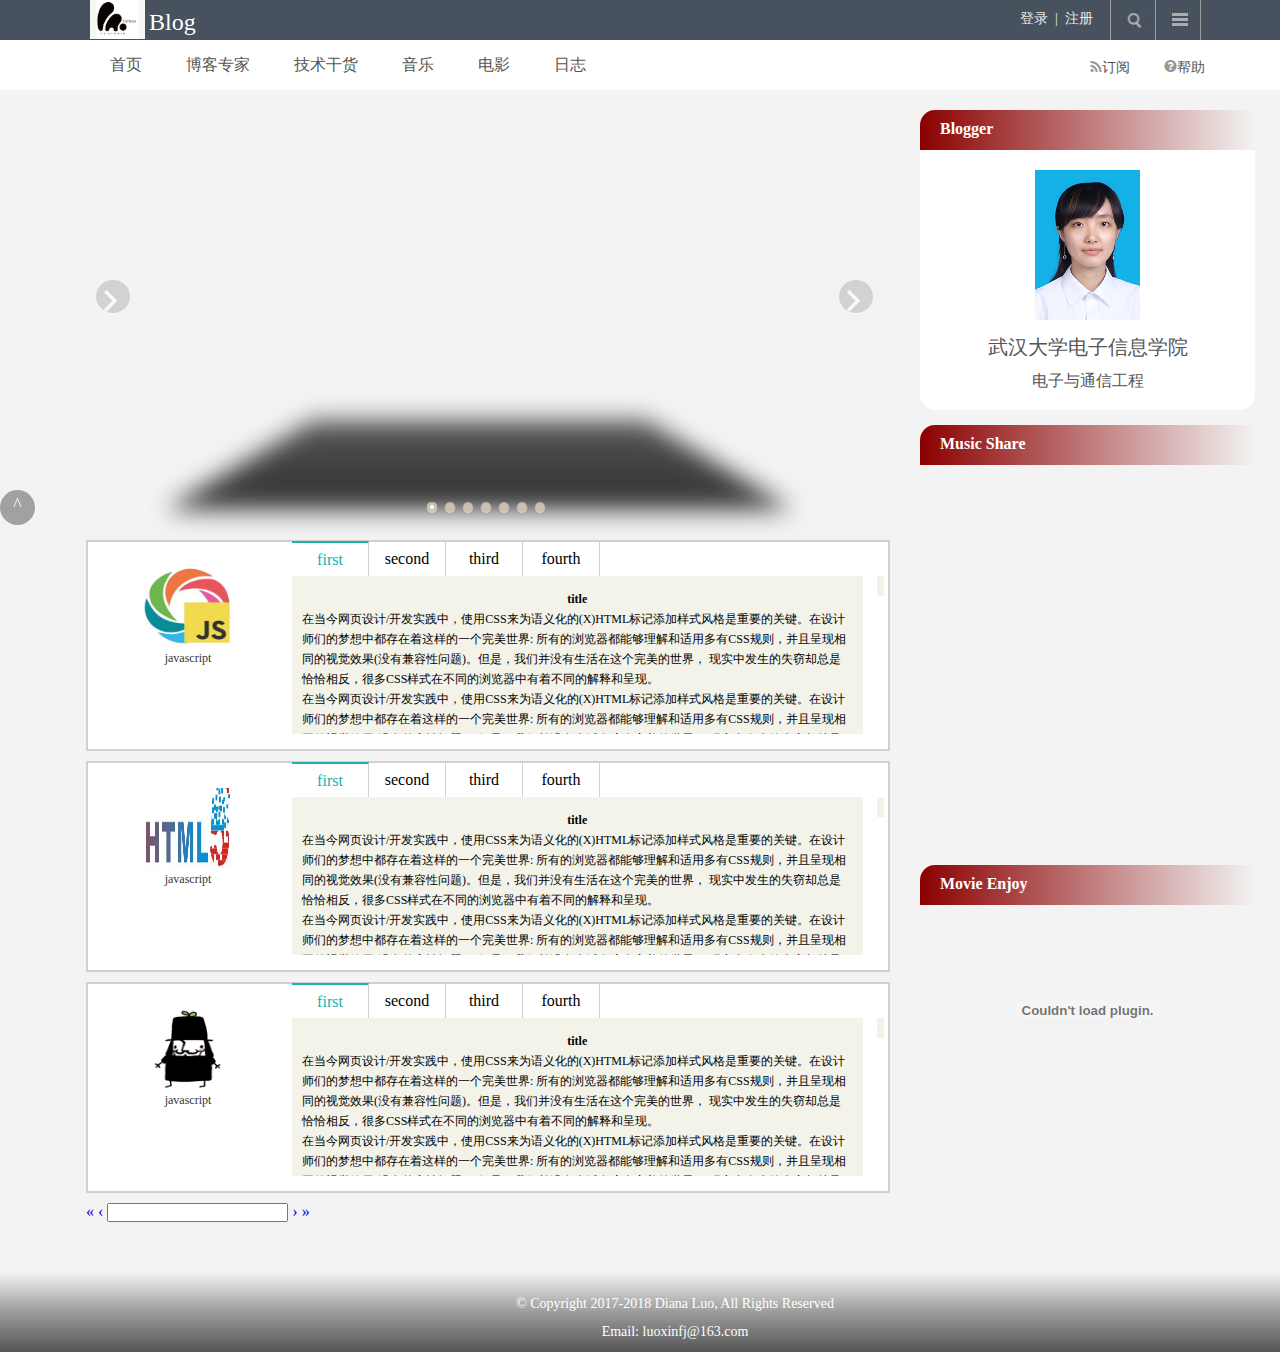
<file: html/index.html>
<!DOCTYPE html>
<html lang="en">
<head>
    <meta charset="UTF-8">
    <title>Diana Blog</title>
    <link type="text/css" href="../css/mainCSS.css" rel="stylesheet">
    <!--slide box-->
    <link type="text/css" href="../css/slicebox.css" rel="stylesheet"/>
    <link href="../favicon.ico" rel="shortcut icon">
    <!--scroll bar-->
    <link type="text/css" href="../css/scrollBar.css" rel="stylesheet">

</head>
<body>
    <div id="topAnchor"></div>
    <!--头部-->
    <div id="head">
        <div class="container">
            <div class="blogLogo">
                <ul>
                    <li><a><img src="../images/blogLogo.jpg"></a></li>
                    <li><a>Blog</a></li>
                </ul>
            </div>
            <div class="headright">
                <ul>
                    <li class="loginlink">
                        <a href="login.html" target="_blank">登录&nbsp;</a>
                        |
                        <a href="signin.html" target="_blank">&nbsp;注册</a>
                    </li>
                    <li class="search" >
                        <!--<div class="search_box">-->
                            <img src="../images/search.jpg">
                            <!--<form method="get" target="_blank">-->
                            <!--<input type="text" placeholder="搜索">-->
                            <!--<span><img src="images/searchbutton.jpg"></span>-->
                            <!--</form>-->
                        <!--</div>-->
                    </li>
                    <li class="app">
                        <div id="app_bg">
                            <img src="../images/head_app.jpg">
                            <div id="app_pullDownList">
                                <ul>
                                    <h4>学习工作</h4>
                                    <li><a href="Study.html">学术研究</a></li>
                                    <li><a>前端开发</a></li>
                                    <li><a>就业应聘</a></li>
                                </ul>
                                <ul>
                                    <h4>娱乐时尚</h4>
                                    <li><a>社交平台</a></li>
                                    <li><a href="music.html">音乐天地</a></li>
                                    <li><a>电影天堂</a></li>
                                    <li><a>美妆潮流</a></li>
                                </ul>
                                <ul>
                                    <h4>生活</h4>
                                    <li><a>天气预报</a></li>
                                    <li><a>生活百科</a></li>
                                    <li><a>地图</a></li>
                                </ul>
                            </div>
                        </div>

                    </li>
                </ul>




            </div>
        </div>
    </div>
    <div id="nav">
        <div class="container">
            <div class="navLeft">
                <ul>
                    <li><a>首页</a></li>
                    <li><a>博客专家</a></li>
                    <li><a>技术干货</a></li>
                    <li><a href="music.html">音乐</a></li>
                    <li><a>电影</a></li>
                    <li><a href="diary.html">日志</a></li>
                </ul>
            </div>
            <div class="navRight">
                <ul>
                    <li><a><img src="../images/subscribe.jpg" >订阅</a></li>
                    <li><a><img src="../images/help.jpg" >帮助</a></li>
                </ul>
            </div>
        </div>
    </div>

    <div id="bodyWrapper">
        <a class="backTopLink" href="#topAnchor"><span>返回顶部</span><span>^</span></a>
        <div class="body_main">
            <div class="body_left">

                <!--轮播图容器-->
                <section class="slideBox">

                    <ul id="sb-slider" class="sb-slider">
                        <li>
                            <a href="http://www.flickr.com/photos/strupler/2969141180" target="_blank"><img src="../images/1.jpg" alt="image1"/></a>
                            <div class="sb-description">
                                <h3>Creative Lifesaver</h3>
                            </div>
                        </li>
                        <li>
                            <a href="http://www.flickr.com/photos/strupler/2968268187" target="_blank"><img src="../images/2.jpg" alt="image2"/></a>
                            <div class="sb-description">
                                <h3>Honest Entertainer</h3>
                            </div>
                        </li>
                        <li>
                            <a href="http://www.flickr.com/photos/strupler/2968114825" target="_blank"><img src="../images/3.jpg" alt="image1"/></a>
                            <div class="sb-description">
                                <h3>Brave Astronaut</h3>
                            </div>
                        </li>
                        <li>
                            <a href="http://www.flickr.com/photos/strupler/2968122059" target="_blank"><img src="../images/4.jpg" alt="image1"/></a>
                            <div class="sb-description">
                                <h3>Affectionate Decision Maker</h3>
                            </div>
                        </li>
                        <li>
                            <a href="http://www.flickr.com/photos/strupler/2969119944" target="_blank"><img src="../images/5.jpg" alt="image1"/></a>
                            <div class="sb-description">
                                <h3>Faithful Investor</h3>
                            </div>
                        </li>
                        <li>
                            <a href="http://www.flickr.com/photos/strupler/2968126177" target="_blank"><img src="../images/6.jpg" alt="image1"/></a>
                            <div class="sb-description">
                                <h3>Groundbreaking Artist</h3>
                            </div>
                        </li>
                        <li>
                            <a href="http://www.flickr.com/photos/strupler/2968945158" target="_blank"><img src="../images/7.jpg" alt="image1"/></a>
                            <div class="sb-description">
                                <h3>Selfless Philantropist</h3>
                            </div>
                        </li>
                    </ul>

                        <div id="shadow" class="shadow"></div>

                        <div id="nav-arrows" class="nav-arrows">
                            <span class="nav-arrows_left"><a href="#"></a></span>
                            <span class="nav-arrows_right"><a href="#"></a></span>
                        </div>
                        <div id="nav-dots" class="nav-dots">
                            <span class="nav-dot-current"></span>
                            <span></span>
                            <span></span>
                            <span></span>
                            <span></span>
                            <span></span>
                            <span></span>
                        </div>

                </section>

                <!--文章模块-->
                <section class="article">
                    <ul>
                        <!--javascript的学习心得-->
                        <li class="articleItem1">
                            <div class="articleImg">
                                <a href="https://github.com/luoxinwhu/JavaScript" target="_blank"><img src="../images/JavaScript.jpg"><p>javascript</p></a>
                            </div>
                            <div class="scrollBox">
                                <!--标签切换区-->
                                <ul class="scrollTab clearFloat" >
                                    <li class="tabItem tabActive">first</li>
                                    <li class="tabItem">second</li>
                                    <li class="tabItem">third</li>
                                    <li class="tabItem">fourth</li>
                                </ul>
                                <!--滚动内容区-->
                                <div class="scrollWrap">
                                    <!--滚动内容-->
                                    <div class="scrollContent">
                                        <h4 class="anchor">title</h4>
                                        <div class="scroll-ol">
                                            <p> 在当今网页设计/开发实践中，使用CSS来为语义化的(X)HTML标记添加样式风格是重要的关键。在设计师们的梦想中都存在着这样的一个完美世界:
                                                所有的浏览器都能够理解和适用多有CSS规则，并且呈现相同的视觉效果(没有兼容性问题)。但是，我们并没有生活在这个完美的世界，
                                                现实中发生的失窃却总是恰恰相反，很多CSS样式在不同的浏览器中有着不同的解释和呈现。
                                            </p>
                                            <p>在当今网页设计/开发实践中，使用CSS来为语义化的(X)HTML标记添加样式风格是重要的关键。在设计师们的梦想中都存在着这样的一个完美世界:
                                                所有的浏览器都能够理解和适用多有CSS规则，并且呈现相同的视觉效果(没有兼容性问题)。但是，我们并没有生活在这个完美的世界，
                                                现实中发生的失窃却总是恰恰相反，很多CSS样式在不同的浏览器中有着不同的解释和呈现。当今流行的浏览器
                                                (如:Firefox、Opera、Internet Explorer、Chrome、Safari等等)中，有一些都是以自己的方式去理解CSS规范，
                                                这就会导致有的浏览器对CSS的解释与设计师的CSS定义初衷相冲突，使得网页的样子在某些浏览器下能正确按照设计师的想法显示，
                                                但有些浏览器却并没有按照设计师想要的样子显示出来，这就导致浏览器的兼容性问题。更糟的是，有的浏览器完全无视CSS的一些声明和属性。
                                            </p>
                                            <p>正因为上述冲突和问题依然存在于这个”不完美的世界”，所以一些设计师想到了一种避免浏览器兼容性问题的方法，
                                                那就是CSS Reset，什么是CSS Reset？我们可以把它叫做CSS重设，也有人叫做CSS复位、默认CSS、CSS重置等。
                                                CSS重设就是由于各种浏览器解释CSS样式的初始值有所不同，导致设计师在没有定义某个CSS属性时，
                                                不同的浏览器会按照自己的默认值来为没有定义的样式赋值，所以我们要先定义好一些CSS样式，来让所有浏览器都按照同样的规则解释CSS，
                                                这样就能避免发生这种问题。
                                            </p>
                                        </div>
                                        <h4 class="anchor">title2</h4>
                                        <div class="scroll-ol">
                                            <p>在当今网页设计/开发实践中，使用CSS来为语义化的(X)HTML标记添加样式风格是重要的关键。在设计师们的梦想中都存在着这样的一个完美世界:
                                                所有的浏览器都能够理解和适用多有CSS规则，并且呈现相同的视觉效果(没有兼容性问题)。但是，我们并没有生活在这个完美的世界，
                                                现实中发生的失窃却总是恰恰相反，很多CSS样式在不同的浏览器中有着不同的解释和呈现。当今流行的浏览器
                                                (如:Firefox、Opera、Internet Explorer、Chrome、Safari等等)中，有一些都是以自己的方式去理解CSS规范，
                                                这就会导致有的浏览器对CSS的解释与设计师的CSS定义初衷相冲突，使得网页的样子在某些浏览器下能正确按照设计师的想法显示，
                                                但有些浏览器却并没有按照设计师想要的样子显示出来，这就导致浏览器的兼容性问题。更糟的是，有的浏览器完全无视CSS的一些声明和属性。
                                            </p>
                                            <p>正因为上述冲突和问题依然存在于这个”不完美的世界”，所以一些设计师想到了一种避免浏览器兼容性问题的方法，
                                                那就是CSS Reset，什么是CSS Reset？我们可以把它叫做CSS重设，也有人叫做CSS复位、默认CSS、CSS重置等。
                                                CSS重设就是由于各种浏览器解释CSS样式的初始值有所不同，导致设计师在没有定义某个CSS属性时，
                                                不同的浏览器会按照自己的默认值来为没有定义的样式赋值，所以我们要先定义好一些CSS样式，来让所有浏览器都按照同样的规则解释CSS，
                                                这样就能避免发生这种问题。
                                            </p>
                                        </div>
                                        <h4 class="anchor">title3</h4>
                                        <div class="scroll-ol">
                                            <p>在当今网页设计/开发实践中，使用CSS来为语义化的(X)HTML标记添加样式风格是重要的关键。在设计师们的梦想中都存在着这样的一个完美世界:
                                                所有的浏览器都能够理解和适用多有CSS规则，并且呈现相同的视觉效果(没有兼容性问题)。但是，我们并没有生活在这个完美的世界，
                                                现实中发生的失窃却总是恰恰相反，很多CSS样式在不同的浏览器中有着不同的解释和呈现。当今流行的浏览器
                                                (如:Firefox、Opera、Internet Explorer、Chrome、Safari等等)中，有一些都是以自己的方式去理解CSS规范，
                                                这就会导致有的浏览器对CSS的解释与设计师的CSS定义初衷相冲突，使得网页的样子在某些浏览器下能正确按照设计师的想法显示，
                                                但有些浏览器却并没有按照设计师想要的样子显示出来，这就导致浏览器的兼容性问题。更糟的是，有的浏览器完全无视CSS的一些声明和属性。
                                            </p>
                                            <p>正因为上述冲突和问题依然存在于这个”不完美的世界”，所以一些设计师想到了一种避免浏览器兼容性问题的方法，
                                                那就是CSS Reset，什么是CSS Reset？我们可以把它叫做CSS重设，也有人叫做CSS复位、默认CSS、CSS重置等。
                                                CSS重设就是由于各种浏览器解释CSS样式的初始值有所不同，导致设计师在没有定义某个CSS属性时，
                                                不同的浏览器会按照自己的默认值来为没有定义的样式赋值，所以我们要先定义好一些CSS样式，来让所有浏览器都按照同样的规则解释CSS，
                                                这样就能避免发生这种问题。
                                            </p>
                                        </div>
                                        <h4 class="anchor">title4</h4>
                                        <div class="scroll-ol">
                                            <p> 在当今网页设计/开发实践中，使用CSS来为语义化的(X)HTML标记添加样式风格是重要的关键。在设计师们的梦想中都存在着这样的一个完美世界:
                                                所有的浏览器都能够理解和适用多有CSS规则，并且呈现相同的视觉效果(没有兼容性问题)。但是，我们并没有生活在这个完美的世界，
                                                现实中发生的失窃却总是恰恰相反，很多CSS样式在不同的浏览器中有着不同的解释和呈现。
                                            </p>
                                        </div>
                                        <div class="correct-bot"></div>
                                    </div>
                                    <!--滚动条-->
                                    <div class="scrollBar">
                                        <!--滚动滑块-->
                                        <div class="scrollSlider"></div>
                                    </div>
                                </div>
                            </div>
                        </li>

                        <!--html5的学习心得-->
                        <li class="articleItem2">
                            <div class="articleImg">
                                <a href="https://github.com/luoxinwhu/JavaScript" target="_blank"><img src="../images/html5.jpg"><p>javascript</p></a>
                            </div>
                            <div class="scrollBox">
                                <!--标签切换区-->
                                <ul class="scrollTab clearFloat" >
                                    <li class="tabItem tabActive">first</li>
                                    <li class="tabItem">second</li>
                                    <li class="tabItem">third</li>
                                    <li class="tabItem">fourth</li>
                                </ul>
                                <!--滚动内容区-->
                                <div class="scrollWrap">
                                    <!--滚动内容-->
                                    <div class="scrollContent">
                                        <h4 class="anchor">title</h4>
                                        <div class="scroll-ol">
                                            <p> 在当今网页设计/开发实践中，使用CSS来为语义化的(X)HTML标记添加样式风格是重要的关键。在设计师们的梦想中都存在着这样的一个完美世界:
                                                所有的浏览器都能够理解和适用多有CSS规则，并且呈现相同的视觉效果(没有兼容性问题)。但是，我们并没有生活在这个完美的世界，
                                                现实中发生的失窃却总是恰恰相反，很多CSS样式在不同的浏览器中有着不同的解释和呈现。
                                            </p>
                                            <p>在当今网页设计/开发实践中，使用CSS来为语义化的(X)HTML标记添加样式风格是重要的关键。在设计师们的梦想中都存在着这样的一个完美世界:
                                                所有的浏览器都能够理解和适用多有CSS规则，并且呈现相同的视觉效果(没有兼容性问题)。但是，我们并没有生活在这个完美的世界，
                                                现实中发生的失窃却总是恰恰相反，很多CSS样式在不同的浏览器中有着不同的解释和呈现。当今流行的浏览器
                                                (如:Firefox、Opera、Internet Explorer、Chrome、Safari等等)中，有一些都是以自己的方式去理解CSS规范，
                                                这就会导致有的浏览器对CSS的解释与设计师的CSS定义初衷相冲突，使得网页的样子在某些浏览器下能正确按照设计师的想法显示，
                                                但有些浏览器却并没有按照设计师想要的样子显示出来，这就导致浏览器的兼容性问题。更糟的是，有的浏览器完全无视CSS的一些声明和属性。
                                            </p>
                                            <p>正因为上述冲突和问题依然存在于这个”不完美的世界”，所以一些设计师想到了一种避免浏览器兼容性问题的方法，
                                                那就是CSS Reset，什么是CSS Reset？我们可以把它叫做CSS重设，也有人叫做CSS复位、默认CSS、CSS重置等。
                                                CSS重设就是由于各种浏览器解释CSS样式的初始值有所不同，导致设计师在没有定义某个CSS属性时，
                                                不同的浏览器会按照自己的默认值来为没有定义的样式赋值，所以我们要先定义好一些CSS样式，来让所有浏览器都按照同样的规则解释CSS，
                                                这样就能避免发生这种问题。
                                            </p>
                                        </div>
                                        <h4 class="anchor">title2</h4>
                                        <div class="scroll-ol">
                                            <p>在当今网页设计/开发实践中，使用CSS来为语义化的(X)HTML标记添加样式风格是重要的关键。在设计师们的梦想中都存在着这样的一个完美世界:
                                                所有的浏览器都能够理解和适用多有CSS规则，并且呈现相同的视觉效果(没有兼容性问题)。但是，我们并没有生活在这个完美的世界，
                                                现实中发生的失窃却总是恰恰相反，很多CSS样式在不同的浏览器中有着不同的解释和呈现。当今流行的浏览器
                                                (如:Firefox、Opera、Internet Explorer、Chrome、Safari等等)中，有一些都是以自己的方式去理解CSS规范，
                                                这就会导致有的浏览器对CSS的解释与设计师的CSS定义初衷相冲突，使得网页的样子在某些浏览器下能正确按照设计师的想法显示，
                                                但有些浏览器却并没有按照设计师想要的样子显示出来，这就导致浏览器的兼容性问题。更糟的是，有的浏览器完全无视CSS的一些声明和属性。
                                            </p>
                                            <p>正因为上述冲突和问题依然存在于这个”不完美的世界”，所以一些设计师想到了一种避免浏览器兼容性问题的方法，
                                                那就是CSS Reset，什么是CSS Reset？我们可以把它叫做CSS重设，也有人叫做CSS复位、默认CSS、CSS重置等。
                                                CSS重设就是由于各种浏览器解释CSS样式的初始值有所不同，导致设计师在没有定义某个CSS属性时，
                                                不同的浏览器会按照自己的默认值来为没有定义的样式赋值，所以我们要先定义好一些CSS样式，来让所有浏览器都按照同样的规则解释CSS，
                                                这样就能避免发生这种问题。
                                            </p>
                                        </div>
                                        <h4 class="anchor">title3</h4>
                                        <div class="scroll-ol">
                                            <p>在当今网页设计/开发实践中，使用CSS来为语义化的(X)HTML标记添加样式风格是重要的关键。在设计师们的梦想中都存在着这样的一个完美世界:
                                                所有的浏览器都能够理解和适用多有CSS规则，并且呈现相同的视觉效果(没有兼容性问题)。但是，我们并没有生活在这个完美的世界，
                                                现实中发生的失窃却总是恰恰相反，很多CSS样式在不同的浏览器中有着不同的解释和呈现。当今流行的浏览器
                                                (如:Firefox、Opera、Internet Explorer、Chrome、Safari等等)中，有一些都是以自己的方式去理解CSS规范，
                                                这就会导致有的浏览器对CSS的解释与设计师的CSS定义初衷相冲突，使得网页的样子在某些浏览器下能正确按照设计师的想法显示，
                                                但有些浏览器却并没有按照设计师想要的样子显示出来，这就导致浏览器的兼容性问题。更糟的是，有的浏览器完全无视CSS的一些声明和属性。
                                            </p>
                                            <p>正因为上述冲突和问题依然存在于这个”不完美的世界”，所以一些设计师想到了一种避免浏览器兼容性问题的方法，
                                                那就是CSS Reset，什么是CSS Reset？我们可以把它叫做CSS重设，也有人叫做CSS复位、默认CSS、CSS重置等。
                                                CSS重设就是由于各种浏览器解释CSS样式的初始值有所不同，导致设计师在没有定义某个CSS属性时，
                                                不同的浏览器会按照自己的默认值来为没有定义的样式赋值，所以我们要先定义好一些CSS样式，来让所有浏览器都按照同样的规则解释CSS，
                                                这样就能避免发生这种问题。
                                            </p>
                                        </div>
                                        <h4 class="anchor">title4</h4>
                                        <div class="scroll-ol">
                                            <p> 在当今网页设计/开发实践中，使用CSS来为语义化的(X)HTML标记添加样式风格是重要的关键。在设计师们的梦想中都存在着这样的一个完美世界:
                                                所有的浏览器都能够理解和适用多有CSS规则，并且呈现相同的视觉效果(没有兼容性问题)。但是，我们并没有生活在这个完美的世界，
                                                现实中发生的失窃却总是恰恰相反，很多CSS样式在不同的浏览器中有着不同的解释和呈现。
                                            </p>
                                        </div>
                                        <div class="correct-bot"></div>
                                    </div>
                                    <!--滚动条-->
                                    <div class="scrollBar">
                                        <!--滚动滑块-->
                                        <div class="scrollSlider"></div>
                                    </div>
                                </div>
                            </div>
                        </li>

                        <!--my projects display-->
                        <li class="articleItem3">
                            <div class="articleImg">
                                <a href="https://github.com/luoxinwhu/JavaScript" target="_blank"><img src="../images/projectlogo.jpg"><p>javascript</p></a>
                            </div>
                            <div class="scrollBox">
                                <!--标签切换区-->
                                <ul class="scrollTab clearFloat" >
                                    <li class="tabItem tabActive">first</li>
                                    <li class="tabItem">second</li>
                                    <li class="tabItem">third</li>
                                    <li class="tabItem">fourth</li>
                                </ul>
                                <!--滚动内容区-->
                                <div class="scrollWrap">
                                    <!--滚动内容-->
                                    <div class="scrollContent">
                                        <h4 class="anchor">title</h4>
                                        <div class="scroll-ol">
                                            <p> 在当今网页设计/开发实践中，使用CSS来为语义化的(X)HTML标记添加样式风格是重要的关键。在设计师们的梦想中都存在着这样的一个完美世界:
                                                所有的浏览器都能够理解和适用多有CSS规则，并且呈现相同的视觉效果(没有兼容性问题)。但是，我们并没有生活在这个完美的世界，
                                                现实中发生的失窃却总是恰恰相反，很多CSS样式在不同的浏览器中有着不同的解释和呈现。
                                            </p>
                                            <p>在当今网页设计/开发实践中，使用CSS来为语义化的(X)HTML标记添加样式风格是重要的关键。在设计师们的梦想中都存在着这样的一个完美世界:
                                                所有的浏览器都能够理解和适用多有CSS规则，并且呈现相同的视觉效果(没有兼容性问题)。但是，我们并没有生活在这个完美的世界，
                                                现实中发生的失窃却总是恰恰相反，很多CSS样式在不同的浏览器中有着不同的解释和呈现。当今流行的浏览器
                                                (如:Firefox、Opera、Internet Explorer、Chrome、Safari等等)中，有一些都是以自己的方式去理解CSS规范，
                                                这就会导致有的浏览器对CSS的解释与设计师的CSS定义初衷相冲突，使得网页的样子在某些浏览器下能正确按照设计师的想法显示，
                                                但有些浏览器却并没有按照设计师想要的样子显示出来，这就导致浏览器的兼容性问题。更糟的是，有的浏览器完全无视CSS的一些声明和属性。
                                            </p>
                                            <p>正因为上述冲突和问题依然存在于这个”不完美的世界”，所以一些设计师想到了一种避免浏览器兼容性问题的方法，
                                                那就是CSS Reset，什么是CSS Reset？我们可以把它叫做CSS重设，也有人叫做CSS复位、默认CSS、CSS重置等。
                                                CSS重设就是由于各种浏览器解释CSS样式的初始值有所不同，导致设计师在没有定义某个CSS属性时，
                                                不同的浏览器会按照自己的默认值来为没有定义的样式赋值，所以我们要先定义好一些CSS样式，来让所有浏览器都按照同样的规则解释CSS，
                                                这样就能避免发生这种问题。
                                            </p>
                                        </div>
                                        <h4 class="anchor">title2</h4>
                                        <div class="scroll-ol">
                                            <p>在当今网页设计/开发实践中，使用CSS来为语义化的(X)HTML标记添加样式风格是重要的关键。在设计师们的梦想中都存在着这样的一个完美世界:
                                                所有的浏览器都能够理解和适用多有CSS规则，并且呈现相同的视觉效果(没有兼容性问题)。但是，我们并没有生活在这个完美的世界，
                                                现实中发生的失窃却总是恰恰相反，很多CSS样式在不同的浏览器中有着不同的解释和呈现。当今流行的浏览器
                                                (如:Firefox、Opera、Internet Explorer、Chrome、Safari等等)中，有一些都是以自己的方式去理解CSS规范，
                                                这就会导致有的浏览器对CSS的解释与设计师的CSS定义初衷相冲突，使得网页的样子在某些浏览器下能正确按照设计师的想法显示，
                                                但有些浏览器却并没有按照设计师想要的样子显示出来，这就导致浏览器的兼容性问题。更糟的是，有的浏览器完全无视CSS的一些声明和属性。
                                            </p>
                                            <p>正因为上述冲突和问题依然存在于这个”不完美的世界”，所以一些设计师想到了一种避免浏览器兼容性问题的方法，
                                                那就是CSS Reset，什么是CSS Reset？我们可以把它叫做CSS重设，也有人叫做CSS复位、默认CSS、CSS重置等。
                                                CSS重设就是由于各种浏览器解释CSS样式的初始值有所不同，导致设计师在没有定义某个CSS属性时，
                                                不同的浏览器会按照自己的默认值来为没有定义的样式赋值，所以我们要先定义好一些CSS样式，来让所有浏览器都按照同样的规则解释CSS，
                                                这样就能避免发生这种问题。
                                            </p>
                                        </div>
                                        <h4 class="anchor">title3</h4>
                                        <div class="scroll-ol">
                                            <p>在当今网页设计/开发实践中，使用CSS来为语义化的(X)HTML标记添加样式风格是重要的关键。在设计师们的梦想中都存在着这样的一个完美世界:
                                                所有的浏览器都能够理解和适用多有CSS规则，并且呈现相同的视觉效果(没有兼容性问题)。但是，我们并没有生活在这个完美的世界，
                                                现实中发生的失窃却总是恰恰相反，很多CSS样式在不同的浏览器中有着不同的解释和呈现。当今流行的浏览器
                                                (如:Firefox、Opera、Internet Explorer、Chrome、Safari等等)中，有一些都是以自己的方式去理解CSS规范，
                                                这就会导致有的浏览器对CSS的解释与设计师的CSS定义初衷相冲突，使得网页的样子在某些浏览器下能正确按照设计师的想法显示，
                                                但有些浏览器却并没有按照设计师想要的样子显示出来，这就导致浏览器的兼容性问题。更糟的是，有的浏览器完全无视CSS的一些声明和属性。
                                            </p>
                                            <p>正因为上述冲突和问题依然存在于这个”不完美的世界”，所以一些设计师想到了一种避免浏览器兼容性问题的方法，
                                                那就是CSS Reset，什么是CSS Reset？我们可以把它叫做CSS重设，也有人叫做CSS复位、默认CSS、CSS重置等。
                                                CSS重设就是由于各种浏览器解释CSS样式的初始值有所不同，导致设计师在没有定义某个CSS属性时，
                                                不同的浏览器会按照自己的默认值来为没有定义的样式赋值，所以我们要先定义好一些CSS样式，来让所有浏览器都按照同样的规则解释CSS，
                                                这样就能避免发生这种问题。
                                            </p>
                                        </div>
                                        <h4 class="anchor">title4</h4>
                                        <div class="scroll-ol">
                                            <p> 在当今网页设计/开发实践中，使用CSS来为语义化的(X)HTML标记添加样式风格是重要的关键。在设计师们的梦想中都存在着这样的一个完美世界:
                                                所有的浏览器都能够理解和适用多有CSS规则，并且呈现相同的视觉效果(没有兼容性问题)。但是，我们并没有生活在这个完美的世界，
                                                现实中发生的失窃却总是恰恰相反，很多CSS样式在不同的浏览器中有着不同的解释和呈现。
                                            </p>
                                        </div>
                                        <div class="correct-bot"></div>
                                    </div>
                                    <!--滚动条-->
                                    <div class="scrollBar">
                                        <!--滚动滑块-->
                                        <div class="scrollSlider"></div>
                                    </div>
                                </div>
                            </div>
                        </li>
                    </ul>
                </section>

                <!--分页器-->
                <div class="pagination">
                    <a href="#" data-action="first">&laquo;</a>
                    <a href="#" data-action="previous">&lsaquo;</a>
                    <input type="text">
                    <a href="#" data-action="next">&rsaquo;</a>
                    <a href="#" data-action="last">&raquo;</a>
                </div>
            </div>
            <div class="body_right">
                <section class="blogger">
                    <div class="body_right_title"><h4>Blogger</h4></div>
                    <div class="blogger_desb">
                        <img src="../images/bloggerPic.jpg">
                        <p><a href="http://eis.whu.edu.cn/index.shtml" target="_blank">武汉大学电子信息学院</a></p>
                        <p>电子与通信工程</p>
                    </div>

                </section>
                <section class="musicList">
                    <div class="body_right_title"><h4>Music Share</h4></div>
                    <div class="musicList_desb">
                        <iframe frameborder="no" border="0" marginwidth="0" marginheight="0" width=350 height=400 src="//music.163.com/outchain/player?type=1&id=10755&auto=0&height=430"></iframe>
                    </div>
                </section>
                <section class="artTypeLink">

                </section>
                <section class="movie">
                    <div class="body_right_title"><h4>Movie Enjoy</h4></div>
                    <embed src='http://player.youku.com/player.php/sid/XMjAzNDM5NDk0NA==/v.swf' allowFullScreen='true' quality='high'  allowScriptAccess='always' type='application/x-shockwave-flash'></embed>
                </section>
                <section class="bookIntrd"></section>
            </div>
        </div>

        <!--social share box begin-->
        <div class="shareBox">
            <!-- JiaThis Button BEGIN -->
            <div class="jiathis_style_24x24">
                <a class="jiathis_button_qzone"></a>
                <a class="jiathis_button_tsina"></a>
                <a class="jiathis_button_tqq"></a>
                <a class="jiathis_button_weixin"></a>
                <a class="jiathis_button_renren"></a>
                <a href="http://www.jiathis.com/share" class="jiathis jiathis_txt jtico jtico_jiathis" target="_blank"></a>
                <a class="jiathis_counter_style"></a>
            </div>
            <script type="text/javascript" src="http://v3.jiathis.com/code/jia.js" charset="utf-8"></script>
            <!-- JiaThis Button END -->
        </div>
        <!--social share box end-->
    </div>


    <div id="footWrapper">
        <div class="footText">

            <p>&copy; Copyright 2017-2018 Diana Luo, All Rights Reserved</p>
            <p>Email: <a href="http://mail.163.com/">luoxinfj@163.com</a></p>
        </div>
    </div>







    <script type="text/javascript" src="../js/jquery-3.2.0.js"></script>
    <!--slide box-->
    <script type="text/javascript" src="../js/modernizr.custom.46884.js"></script>
    <script type="text/javascript" src="../js/jquery.slicebox.js"></script>
    <script type="text/javascript">
        $(function() {
            var Page = (function() {

                var $navArrows = $( '#nav-arrows' ).hide(),
                        $navDots = $( '#nav-dots' ).hide(),
                        $nav = $navDots.children( 'span' ),
                        $shadow = $( '#shadow' ).hide(),
                        slicebox = $( '#sb-slider' ).slicebox( {
                            onReady : function() {

                                $navArrows.show();
                                $navDots.show();
                                $shadow.show();

                            },
                            onBeforeChange : function( pos ) {

                                $nav.removeClass( 'nav-dot-current' );
                                $nav.eq( pos ).addClass( 'nav-dot-current' );

                            }
                        } ),

                        init = function() {

                            initEvents();

                        },
                        initEvents = function() {

                            // add navigation events
                            $navArrows.children( ':first' ).on( 'click', function() {

                                slicebox.next();
                                return false;

                            } );

                            $navArrows.children( ':last' ).on( 'click', function() {

                                slicebox.previous();
                                return false;

                            } );

                            $nav.each( function( i ) {

                                $( this ).on( 'click', function( event ) {

                                    var $dot = $( this );

                                    if( !slicebox.isActive() ) {

                                        $nav.removeClass( 'nav-dot-current' );
                                        $dot.addClass( 'nav-dot-current' );

                                    }

                                    slicebox.jump( i + 1 );
                                    return false;

                                } );

                            } );

                        };

                return { init : init };

            })();
            Page.init();
        });
    </script>
    <!--pull_down list-->
    <script type="text/javascript" src="../js/PullDownMenu.js"></script>
    <!--scroll bar-->
    <script type="text/javascript" src="../js/scrollBar.js"></script>





</body>
</html>
</file>
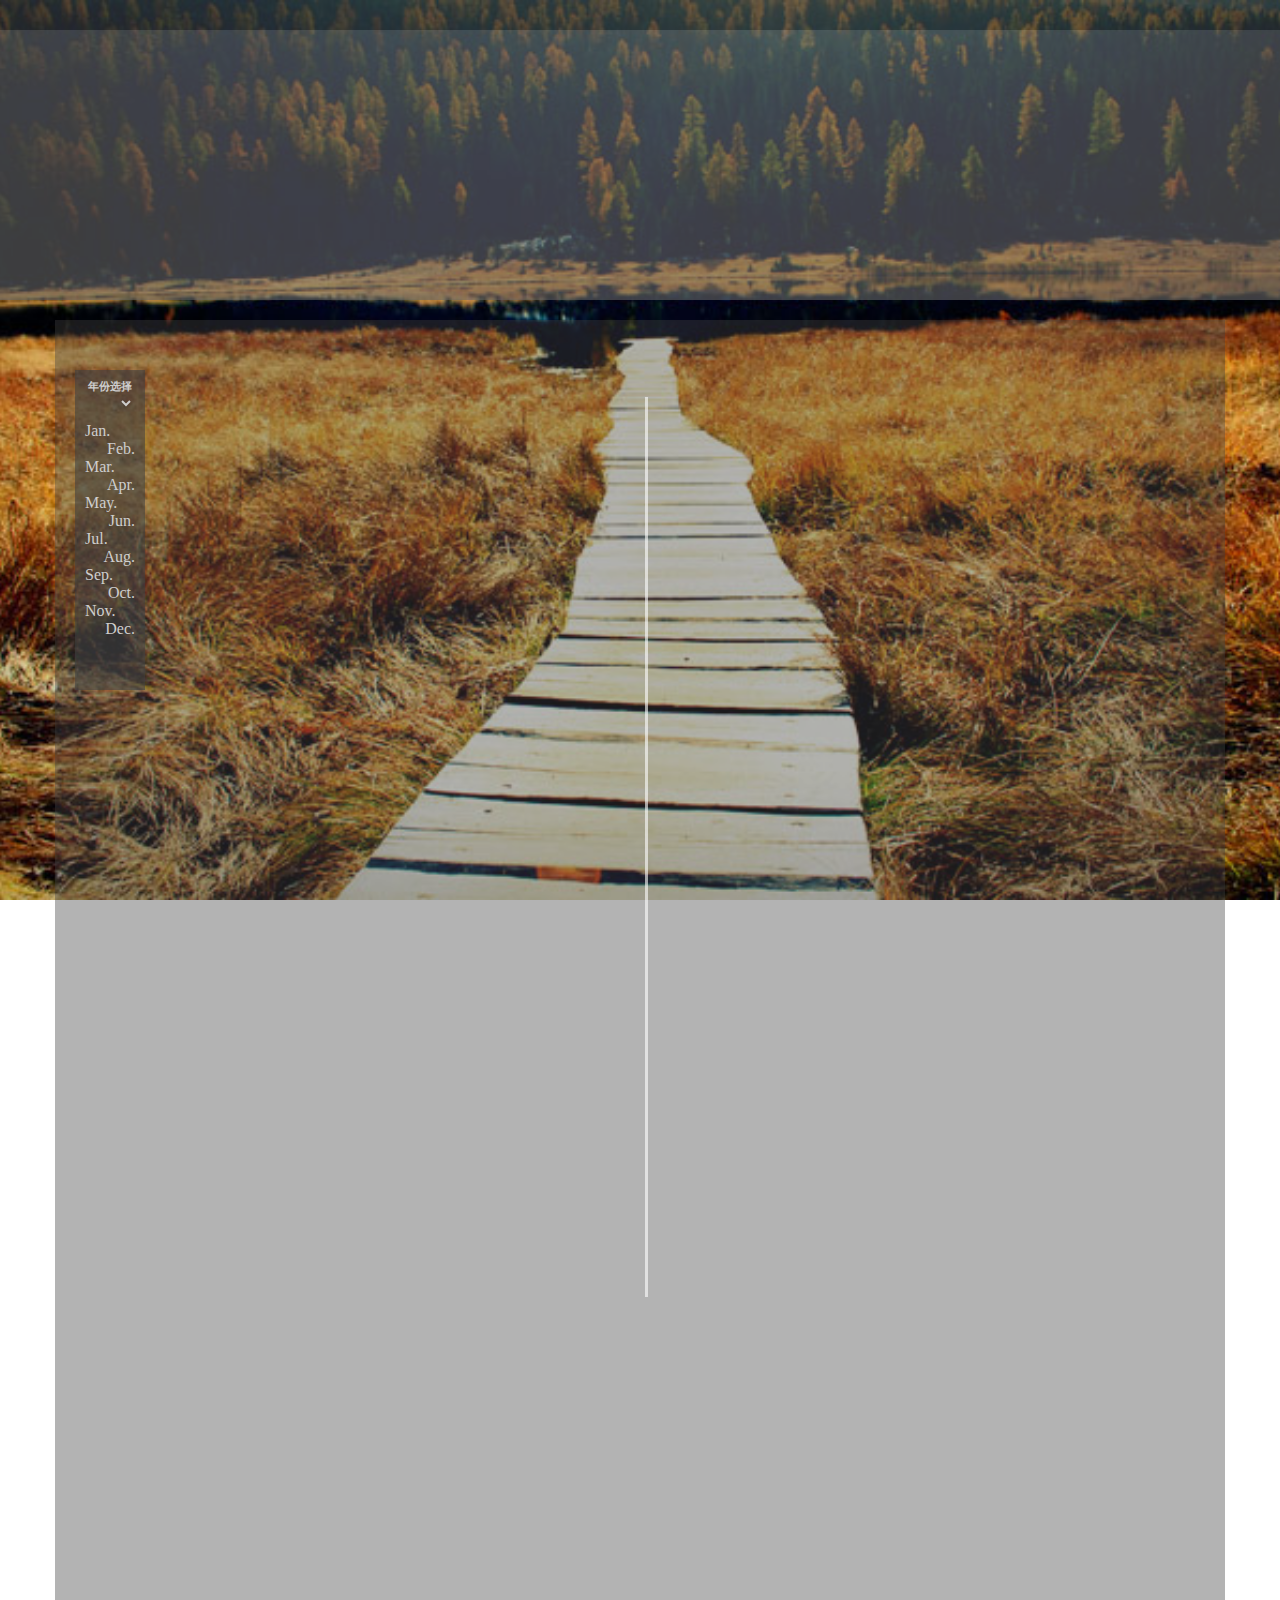
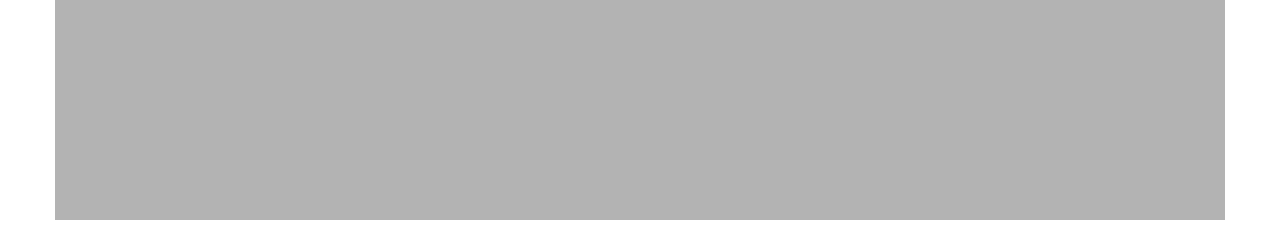
<file: html/diary.html>
<!DOCTYPE html>
<html lang="en">
<head>
    <meta charset="UTF-8">
    <title>diary</title>
    <link type="text/css" href="../css/diary.css" rel="stylesheet">
    <style type="text/css">

    </style>
</head>
<body>
    <div class="topFixBar"></div>
    <div class="header"></div>

    <div class="bodywrap">
        <div class="timeBar" id="timeBar">
            <h6>年份选择</h6>
            <select id="timeBar_year">
                <option selected></option>
                <option>2017</option>
                <option>2016</option>
                <option>2015</option>
            </select><br/>
            <span class="month-l"><a href="#">Jan.</a></span><br/>
            <span class="month-r"><a href="#">Feb.</a></span><br/>
            <span class="month-l"><a href="#">Mar.</a></span><br/>
            <span class="month-r"><a href="#">Apr.</a></span><br/>
            <span class="month-l"><a href="#">May.</a></span><br/>
            <span class="month-r"><a href="#">Jun.</a></span><br/>
            <span class="month-l"><a href="#">Jul.</a></span><br/>
            <span class="month-r"><a href="#">Aug.</a></span><br/>
            <span class="month-l"><a href="#">Sep.</a></span><br/>
            <span class="month-r"><a href="#">Oct.</a></span><br/>
            <span class="month-l"><a href="#">Nov.</a></span><br/>
            <span class="month-r"><a href="#">Dec.</a></span>
        </div>
        <div class="contentwrap">
            <div class="contentwrap-left">
                <ul> </ul>
            </div>

            <div class="time-axle">
                <ul>
                    <!--<li>-->
                        <!--<span class="time-axle-msgL">4.2</span>-->
                        <!--<div class="time-axle-icon"></div>-->
                    <!--</li>-->
                    <!--<li>-->
                        <!--<span class="time-axle-msgR">4.3</span>-->
                        <!--<div class="time-axle-icon"></div>-->
                    <!--</li>-->
                    <!--<li>-->
                        <!--<span class="time-axle-msgL">4.4</span>-->
                        <!--<div class="time-axle-icon"></div>-->
                    <!--</li>-->
                    <!--<li>-->
                        <!--<span class="time-axle-msgR">4.5</span>-->
                        <!--<div class="time-axle-icon"></div>-->
                    <!--</li>-->
                </ul>
            </div>

            <div class="contentwrap-right">
                <ul> </ul>
            </div>
        </div>

    </div>


    <script type="text/javascript" src="../js/jquery-3.2.0.js"></script>
    <script type="text/javascript" src="../js/diary.js">







    </script>
</body>
</html>
</file>
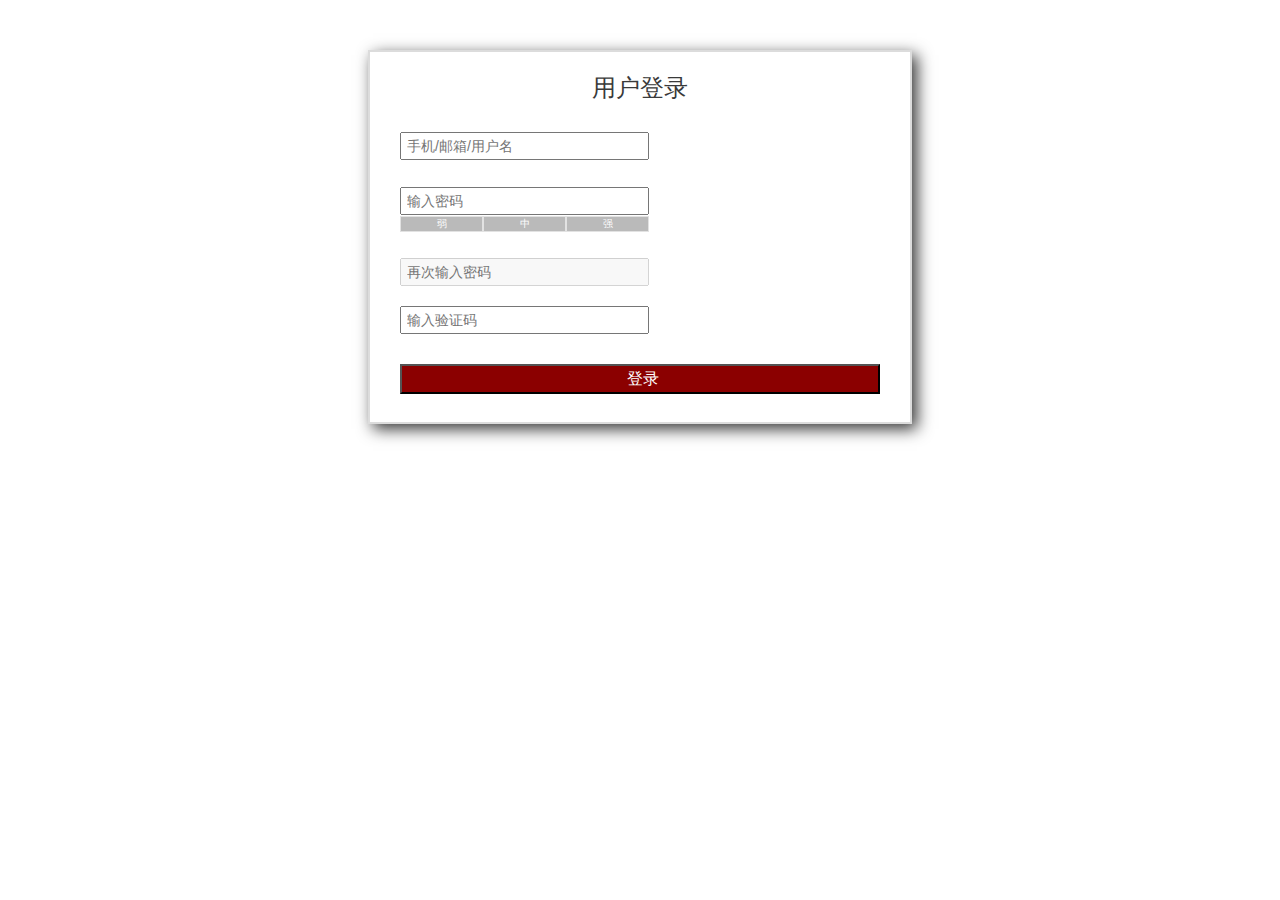
<file: html/signin.html>
<!DOCTYPE html>
<html lang="en">
<head>
    <meta charset="UTF-8">
    <title>账号注册</title>
    <link type="text/css" href="../css/signInCSS.css" rel="stylesheet">
    <script type="text/javascript" src="../js/checkForm.js"></script>
</head>
<body>
<form name="login" method="post" action="index.html">
    <div id="title">用户登录</div>

    <div id="msg">

        <input type="text" id="userID" placeholder="手机/邮箱/用户名"><span id="userErrMsg"></span><br/>
        <div id="msgSymbNum"></div>
        <input type="password" id="password" placeholder="输入密码"><span id="pwdErrMsg"></span><br/>
        <ul><li>弱</li><li>中</li><li>强</li></ul><br/>
        <input type="password" id="passwordCheck" placeholder="再次输入密码" disabled><span id="pwdCheckErrMsg"></span><br/>

        <input type="text" name="validateCode" id="validateCode" placeholder="输入验证码">
        <input type="button" name="code" id="code" onclick="createCode()"><span id="valErrMsg"></span><br/>



        <input type="submit" value="登录">
    </div>
</form>





</body>
</html>
</file>
<file: css/mainCSS.css>
/*公共样式*/
*{
    margin: 0;
    padding: 0;
}
body{
    background-color: #f3f3f3;
    font-family: "微软雅黑";
    z-index: -1;
}
a{
    text-decoration: none;
}
ul{
    list-style-type: none;
}
.container{
    width: 1170px;
    margin: 0 auto;
}

/*headerWrapper*/
/*head*/
div#head{
    width: 1350px;
    height: 40px;
    background-color: #48525e;
}
.blogLogo{
    float: left;
    width: 170px;
    height:40px;
}
.blogLogo li{
    display: inline-block;
    vertical-align: middle;
}
.blogLogo a{
    color: white;
    font-size:24px;
}
.blogLogo img{
    width: 55px;
    height: 39px;
}

/*headright total*/
div.headright{
    float: right;
    width: 240px;
    height: 40px;
    margin-right: 0;
}
div.headright img{
    width: 40px;
    height: 40px;
}
div.headright li.loginlink, li.search, li.app{
    /*width: 80px;*/
    height: 40px;
    display: inline-block;
    vertical-align: top;
    border-right: solid 1px #9d9d9d;
}
/*headright total end*/


li.loginlink{
    width: 80px;
    padding-right: 10px;
    font-size:14px;
    font-weight: 200;
    line-height: 38px;
    vertical-align: middle;
    color: #e9e9e9;
}
li.loginlink a{
    color: #e9e9e9;
}
li.loginlink a:hover {
    color:white;
    text-shadow: #363636 15px 15px 20px;

}


div#app_bg{
    cursor: pointer;
}

div#app_pullDownList{
    display: none;
    position: absolute;
    top:40px;
    left: 852px;
    background-color: #48525e;
    opacity: 0.9;
    margin: 0;
    height: 200px;
    width: 330px;
    padding: 10px;
    box-shadow: gray 5px 5px 15px;
}
div#app_pullDownList:hover{
    display: block;
}

div#app_pullDownList ul {
    display: inline-block;
    vertical-align: top;
    list-style-type: none;
    padding-left:20px;
    padding-right: 20px;
    margin: 0;
    text-align: center;
    color: #bcbcbc;
}
div#app_pullDownList ul h4{
    margin-bottom: 20px;
}
div#app_pullDownList ul li{
    margin-bottom: 8px;
}
div#app_pullDownList ul a{
    color: #bcbcbc;
}
div#app_pullDownList ul a:hover{
    color:white;
    text-shadow: #363636 15px 15px 20px;
    cursor: pointer;
}


/*nav*/
div#nav{
    width: 1350px;
    height: 50px;
    background-color: white;
    color: #555555;
}
div#nav a{
    color: #555555;
}
.navLeft{
    float: left;
    width: 800px;
    height: 50px;
}
.navLeft li{
    display: inline-block;
    padding:15px 0;
    margin:0 20px;
    font-size:16px;
    line-height: 20px;
}
.navLeft li:hover{
    border-bottom: solid 3px darkred;
}

.navRight{
    float: right;
    width: 200px;
    height:50px;
}
.navRight li{
    display: inline-block;


    padding:20px 0 14px 10px;
    margin-left: 20px;
    font-size:14px;
    line-height: 16px;
}



/*bodyWrapper total style*/
a.backTopLink{
    position: fixed;
    margin-top: 400px;
}
a.backTopLink span{
    width: 25px;
    height: 25px;
    padding: 5px 5px;
    text-align: center;
    vertical-align: middle;
    color: white;
    background-color: #534f53;
    opacity: 0.5;
    border-radius: 50%;
}
a.backTopLink span:first-child{
    display: none;
    font-size: 10px;
}
a.backTopLink span:last-child{
    display: block;
    font-size: 18px;
}
a.backTopLink:hover span:first-child{
    display: block;
}
a.backTopLink:hover span:last-child{
    display: none;
}

div.body_main{
    display: inline-block;
    width: 1170px;
    margin-left: 86px;
}
div.shareBox{
    display: inline-block;
    position: fixed;
    width: 45px;
    height: 45px;
    margin-top:380px;
    margin-left: 50px;
}

/*leftpart*/
.body_left{
    display: inline-block;
    vertical-align: top;
    margin-top: 20px;
    width: 800px;
}

/*showPicture*/
section.slideBox{
    width: 800px;
    height:400px;
}
/*article*/
section.article{
    width: 800px;
    margin-top: 30px;
}
li.articleItem1, li.articleItem2, li.articleItem3{
    display: inline-block;
    width: 100%;
    background-color: white;
    border: 2px solid #d1d1c8;
    margin-bottom: 10px;
}
section.article  div.articleImg {
    display: inline-block;
    vertical-align: top;
    text-align: center;
    width: 160px;
    height: 130px;
    padding: 25px 20px 10px 20px;
}
div.articleImg a{
    font-size: 12px;
    color: #363636;
}
div.articleImg a>img{
    height: 80px;
    width: 90px;
}




/*rightpart*/
div.body_right{
    display: inline-block;
    vertical-align: top;
    margin-top: 20px;
    margin-left: 30px;
    width: 335px;
}
div.body_right_title{
    width: auto;
    height: 20px;
    padding: 10px 0 10px 20px;
    background: -webkit-linear-gradient(left, #8B0000 0%, #F3F3F3 100%);
    color:white;
    border-top-left-radius: 15px;
}
/*blog section*/
section.blogger{
    width: 100%;
    height: 300px;
    background-color: white;
    border-radius: 15px;
}

div.blogger_desb{
    width: 100%;
    height: 200px;
    margin-top: 20px;
    text-align: center;
    color: #555555;
    font-family: '隶书';
    font-size: 16px;
}
div.blogger_desb img{
    width: 105px;
    height: 150px;
}
div.blogger_desb p{
    margin: 10px 0;
}
div.blogger_desb a{
    font-size: 20px;
    color: #555555;
}
div.blogger_desb a:hover{
    text-shadow: 5px 6px 20px #9d9d9d;
}

/*music share*/
section.musicList{
    width: auto;
    height: 430px;
    margin-top: 15px;
}

div.musicList_desb{
    margin-top: -9px;
    margin-left: -10px;
    overflow: hidden;
}
div.musicList_desb iframe{
    border-bottom-left-radius: 10px;
    border-bottom-right-radius: 10px;
}

/*movie section*/
section.movie{
    width: auto;
    height: 250px;
    margin-top: 10px;
    border-radius: 10px;
}
section.movie embed{
    width:335px;
    height:210px;
    border-bottom-left-radius: 10px;
    border-bottom-right-radius: 10px;
}

















/*footerWrapper*/
div#footWrapper{
    width: 1350px;
    height: 80px;
    margin-top: 50px;
    background: -webkit-linear-gradient(top, #F3F3F3 0%, #9c9c9c 50%, #555555 100%);
    background: -ms-linear-gradient(top, #F3F3F3 0%, #9c9c9c 50%, #555555 100%);
    background:-moz-linear-gradient(top, #F3F3F3 0%, #9c9c9c 50%, #555555 100%);

}
div.footText{
    width: 800px;
    height:60px;
    margin:0 auto;
    padding-top: 13px;
    text-align: center;
}
div.footText p{
    color: white;
    font-size: 14px;
    line-height: 18px;
    padding-top: 10px;
}
div.footText a{
    color: white;
}
div.footText a:hover{
    color: darkred;
}
</file>
<file: css/slicebox.css>
/* Slicebox Style */
ul.sb-slider {
	width: 700px;
	height:380px;
	margin: 0 auto;
	overflow: hidden;
	position: relative;
}

.sb-slider li {
	width: 700px;
	height: 380px;
	margin: 0 auto;
	display: none;
	text-align: center;
	list-style-type: none;
}

.sb-slider li > a {
	outline: none;
}

.sb-slider li > a img {
	height: 380px;
	width: 700px;
}


.sb-description {
	width:695px;
	height: 40px;
	margin-left:2px;
	z-index: 1000;
	position: absolute;
	top:328px;
	background: #CBBFAE;
	background: rgba(190,176,155, 0.4);
	border-left: 4px solid rgba(255,255,255,0.7);
	-ms-filter:"progid:DXImageTransform.Microsoft.Alpha(Opacity=0)";
	filter: alpha(opacity=0);	
	opacity: 0;
	color: #fff;

	-webkit-transition: all 200ms;
	-moz-transition: all 200ms;
	-o-transition: all 200ms;
	-ms-transition: all 200ms;
	transition: all 200ms;
}

.sb-slider li.sb-current .sb-description {
	-ms-filter:"progid:DXImageTransform.Microsoft.Alpha(Opacity=80)";
	filter: alpha(opacity=80);	
	opacity: 1;
}

.sb-slider li.sb-current .sb-description:hover {
	-ms-filter:"progid:DXImageTransform.Microsoft.Alpha(Opacity=99)";
	filter: alpha(opacity=99);	
	background: rgba(190,176,155, 0.7);
}

.sb-perspective {
	position: relative;
}

.sb-perspective > div {
	position: absolute;

	-webkit-transform-style: preserve-3d;
	-moz-transform-style: preserve-3d;
	-o-transform-style: preserve-3d;
	-ms-transform-style: preserve-3d;
	transform-style: preserve-3d;

	-webkit-backface-visibility : hidden;
	-moz-backface-visibility : hidden;
	-o-backface-visibility : hidden;
	-ms-backface-visibility : hidden;
	backface-visibility : hidden;
}

.sb-side {
	margin: 0;
	display: block;
	position: absolute;

	-moz-backface-visibility : hidden;

	-webkit-transform-style: preserve-3d;
	-moz-transform-style: preserve-3d;
	-o-transform-style: preserve-3d;
	-ms-transform-style: preserve-3d;
	transform-style: preserve-3d;
}


.shadow {
	/*display: inline-block;*/
	width: 660px;
	height: 165px;
	position: absolute;
	margin-top: -114px;
	margin-left: 63px;
	/*margin-right: 65px;*/
	background: transparent url(../images/shadow.png) no-repeat bottom center;
	background-size: 100% 100%; /* stretches it */
	z-index: -1;

}

.sb-description h3 {
	font-size: 20px;
	text-shadow: 1px 1px 1px rgba(0,0,0,0.3);
}

.sb-description h3 a {
	color: #4a3c27;
	text-shadow: 0 1px 1px rgba(255,255,255,0.5);
}

.nav-arrows {
	display: inline-block;
	width: 790px;
	position: absolute;
	margin-top: -210px;
	margin-left: 10px;
	/*margin-top: -200px;*/
}
.nav-arrows_right{
	margin-left: 705px;
}
.nav-arrows a {
	display: inline-block;
	width: 34px;
	height: 33px;
	background: #b2b2b2 url(../images/nav.png) no-repeat top left;
	cursor: pointer;
	opacity: 0.5;
	border-radius: 50%;
	box-shadow: 0 1px 1px rgba(255,255,255,0.8);
}

.nav-arrows a:first-child{
	left: auto;
	right: 2px;
	background-position: top right;
}

.nav-arrows a:hover {
	opacity: 1;
}

.nav-dots {
	text-align: center;
	margin-top:10px;
	padding: 0;
}

.nav-dots span {
	display: inline-block;
	width: 10px;
	height: 10px;
	border-radius: 50%;
	margin: 2px;
	background: #cbbfae;
	cursor: pointer;
	box-shadow:
			0 1px 1px rgba(255,255,255,0.6),
			inset 0 1px 1px rgba(0,0,0,0.1);
}

.nav-dots span.nav-dot-current {
	box-shadow:
			0 1px 1px rgba(255,255,255,0.6),
			inset 0 1px 1px rgba(0,0,0,0.1),
			inset 0 0 0 3px #cbbfae,
			inset 0 0 0 8px #fff;
}

.nav-options {
	width: 70px;
	height: 30px;
	position: absolute;
	right: 70px;
	bottom: 0px;
	display: none;
}

.nav-options span {
	width: 30px;
	height: 30px;
	background: #cbbfae url(../images/options.png) no-repeat top left;
	text-indent: -9000px;
	cursor: pointer;
	opacity: 0.7;
	display: inline-block;
	border-radius: 50%;
}

.nav-options span:first-child{
	background-position: -30px 0px;
	margin-right: 3px;
}

.nav-options span:hover {
	opacity: 1;
}
</file>
<file: css/scrollBar.css>
.clearFloat{
    clear:both;
}
div.scrollBox{
    display: inline-block;
    vertical-align: top;
    width: 592px;
    height: 207px;
    background-color: white;

    font-family: '微软雅黑';
}
ul.scrollTab{
    width: 100%;
    height: 34px;
    color: black;
}
ul.scrollTab li.tabItem{
    width: 60px;
    float: left;
    list-style-type: none;
    font-size: 16px;
    line-height: 34px;
    border-right: 1px solid #d0d0d0;
    padding:0 8px;
    text-align: center;
}
ul.scrollTab .tabActive{
    color: lightseagreen;
    border-top: 2px solid lightseagreen;
    background-color: white;
    margin: -1px 0;
}
div.scrollWrap{
    position: relative;
    width: 100%;
    height: 166px;

}
div.scrollWrap div.scrollContent{
    width: 93%;
    height: 89%;
    padding: 5px 10px;
    background-color: #f3f3ea;
    color: black;
    font-size: 12px;
    line-height: 20px;
    overflow: hidden;
}
div.scrollContent h4{
    text-align: center;
    margin-top: 8px;
}
div.scrollBar{
    position: absolute;
    right: 0;
    top:0;
    width: 2%;
    height: 164px;
}
div.scrollBar div.scrollSlider{
    position: absolute;
    right: 0;
    top:0;
    width: 7px;
    height: 20px;
    background-color: #f3f3ea;
}
</file>
<file: css/diary.css>
*{
    margin: 0;
    padding: 0;
}
body{
    background-image: url("../images/2.jpg");
    background-repeat: no-repeat;
    background-position: center;
    background-attachment: fixed;   /*图片不随滚动条移动，呈现固定*/
    background-size: cover;
}
a{
    text-decoration: none;
    cursor: pointer;
}
ul{
    list-style-type: none;
}

/*---------------- topFixBar START------------------*/
div.topFixBar{
    width: 100%;
    height: 30px;
    background: local #383838;
    opacity: 0.6;
}
div.header{
    width: 100%;
    height: 270px;
    background: fixed #656565;
    opacity: 0.6;
}

/*-------------------bodywarp START-----------------*/
div.bodywrap{
    width: 1170px;
    height: 1500px;
    margin: 20px auto;
    background: fixed rgba(65,65,65,0.4);
    position: relative;
}

/* time-bar START*/
div.timeBar{
    width: 50px;
    height: 300px;
    background-color: rgba(65,65,65,0.6);
    position: absolute;
    top:50px;
    left: 20px;
    padding: 10px;
    text-align: center;
    color: #cecece;
}
div.timeBar a {
    color: #cecece;
    font-size: 16px;
    font-family: Chiller;
    line-height: 16px;
}
div.timeBar a:hover{
    color: #ffffff;
    font-size: 18px;
    text-shadow: black 2px 2px 5px;
}
div.timeBar select{
    color: #cecece;
    font-size: 14px;
    font-family: Broadway;
    background:none;
    border: none;
    margin-bottom: 10px;
}
div.timeBar span.month-l{
    float: left;

}
div.timeBar span.month-r{
    float: right;

}
/*time-bar END*/


/*contentwarp START*/
div.contentwrap{
    width: 1028px;
    height: 900px;
    position: absolute;
    top: 27px;
    left: 110px;
    color: #e5e5e5;
}

div.cont-time{
    width: 120px;
    height: 30px;
    background-color: #e83957;
    opacity: 0.8;
    color: #f3f3f3;
    font-family: Chiller;
    font-size: 16px;
    line-height: 29px;
    text-align: center;
}
div.cont-title{
    margin-top: 20px;
    padding-left: 15px;
    font-size: 20px;
    font-weight: 400;
    font-family: 华文新魏;
    text-shadow: #ffe003 2px 2px 6px;
    cursor: pointer;
}
div.cont-body{
    width: 93%;
    height: 47%;
    margin-top: 10px;
    padding: 0 15px;
    font-size: 16px;
    font-weight: 100;
    font-family: 华文新魏;
    color: #e5e5e5;
    text-indent: 2em;
}
div.feedback {
    width: 92%;
    height: 25px;
    margin-top: 5px;
    padding: 0 15px;
}
div.feedback img{
    vertical-align: top;
    margin-right: 5px;
}
div.feedback img:hover{
    cursor: pointer;
}
.like_num img{
    width: 38px;
    height: 23px;

}
.comment_num img{
    width: 26px;
    height: 23px;
}
.like_num, .comment_num{
    float: right;
    width: 114px;
    height:30px;
    margin-left: 10px;
}



/*left part*/
div.contentwrap-left{
    width: 376px;
    height: 800px;
    position: absolute;
    top: 28px;
    left: 53px;
}
div.contentwrap li.li-left{
    position: relative;
    width: 100%;
    height:250px;
    margin-bottom: 225px;
}
li.li-left>div.diary_item{
    position: absolute;
    width: 100%;
    height: 250px;
    background-color: rgba(33, 32, 33,0.5);
}
li.li-left>div.time-axle-icon-l{
    display: inline-block;
    position:absolute;
    top:28px;
    right: -58px;
    border-radius: 50%;
    border: rgb(255, 255, 255) solid 6px;
}
div.bodywrap .contentItem-icon-left{
    position:absolute;
    left: 376px;
    top: 20px;
    border-top: 12px solid transparent;
    border-bottom:12px solid transparent;
    border-left: 15px solid rgba(33, 32, 33,0.4);
}
div.contentwrap-right{
    width: 490px;
    height: 800px;
    position: absolute;
    top: 28px;
    left: 533px;
}
div.contentwrap li.li-right{
    position: relative;
    width: 100%;
    height:221px;
    margin-top: 254px;
}
li.li-right>div.diary_item{
    position: absolute;
    width: 100%;
    height: 250px;
    background-color: rgba(33, 32, 33,0.5);
}
li.li-right>div.time-axle-icon-r{
    display: inline-block;
    position:absolute;
    top:13px;
    left: -59px;
    border-radius: 50%;
    border: rgb(255, 255, 255) solid 6px;
}
div.contentwrap-right .contentItem-icon-right{
    position:absolute;
    left: -15px;
    top: 30px;
    border-top: 12px solid transparent;
    border-bottom:12px solid transparent;
    border-right: 15px solid rgba(33, 32, 33,0.4);
}

/* time-axle */
div.time-axle{
    position: relative;
    width: 3px;
    height: 100%;
    background-color: rgba(255, 255, 255, 0.6);
    position: absolute;
    top:50px;
    left: 480px;
}
div.time-axle li{
    position: relative;
    height: 40px;
    margin-bottom: 198px;
    color: #ffffff;
    font-family: Chiller;
    font-size: 18px;
}


div.time-axle .time-axle-msgL{
    position: absolute;
    right: 0px;
    width: 44px;
    height: 30px;
    padding: 0 5px;

}
div.time-axle .time-axle-msgR{
    position: absolute;
    left: 5px;
    width: 42px;
    height: 30px;
    padding: 0 5px;

}
</file>
<file: css/signInCSS.css>
*{
    margin: 0;
    padding: 0;

}
a{
    text-decoration: none;
    color:#ff3204;
    font-style: italic;
}

form{
    width: 540px;
    height: 370px;
    margin: 50px auto;
    border: 2px solid gainsboro;
    box-shadow: #363636 5px 5px 15px;
}
div#title{
    height: 30px;
    color: #3a3a3a;
    font-size:24px;
    font-family: "华文彩云";
    /*line-height: 29px;*/
    text-align: center;
    padding-top: 20px;
}

div#msg{
    width:480px;
    height: 180px;
    margin: 20px auto;
    font-size: 14px;
    color: #656565;
}
div#msg input{
    width:240px;
    font-size: 14px;
    line-height: 24px;
    padding-left: 5px;
    margin-top: 10px;
}
span{
    width: 215px;
    font-size: 12px;
    color: #ff3204;
    font-weight: 500;
    line-height: 20px;
    margin-left: 15px;
}
span#valErrMsg{
   margin-left: 10px;
}


div#msgSymbNum{
    visibility: hidden;
    width: 80px;
    height: 14px;
    font-size: 12px;
    color:orangered;
    line-height: 12px;
    margin-top: 3px;
}


div#msg ul{
    width: 249px;
    list-style: none;
    margin-top: 0;
}
div#msg ul li{
    display: inline-block;
    width: 81px;
    background-color: darkgrey;
    border: 1px solid gainsboro;
    opacity: 0.8;
    color:white;
    font-size: 10px;
    font-weight: 300;
    line-height: 14px;
    text-align: center;
}
div#msg input[name="validateCode"] {
    margin-top: 20px;
}
div#msg input[name="code"]{
    visibility: hidden;
    width: 60px;
    height: 28px;
    margin-left: 15px;
    color:#656565;
    font-size: 14px;
    text-align: center;
    background-color: white;
    border: 2px dashed #656565;
    /*vertical-align: bottom;*/
}




div#msg input[type="submit"] {
    text-align: center;
    width: 100%;
    height: 30px;
    margin-top:30px;
    background-color: #8B0000;
    color:white;
    font-size:16px;
    cursor:pointer;
}
</file>
